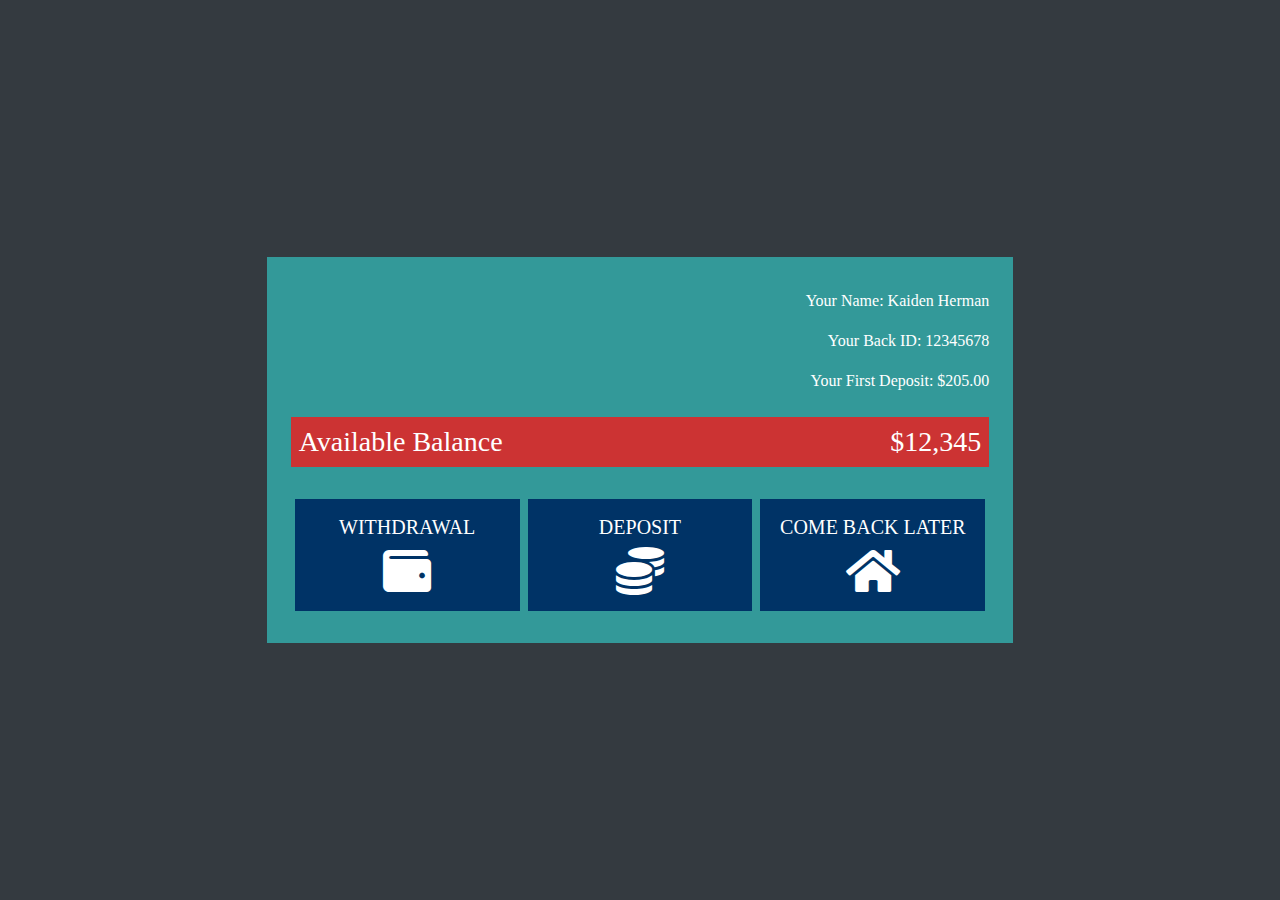
<file: banking-app/src/page2.html>
<head>
    <!-- メタタグ -->
    <meta charset="utf-8">
    <meta name="viewport" content="width=device-width, initial-scale=1, shrink-to-fit=no">

    <!-- Bootstrap CSS -->
    <link rel="stylesheet" href="https://stackpath.bootstrapcdn.com/bootstrap/4.4.1/css/bootstrap.min.css" integrity="sha384-Vkoo8x4CGsO3+Hhxv8T/Q5PaXtkKtu6ug5TOeNV6gBiFeWPGFN9MuhOf23Q9Ifjh" crossorigin="anonymous">

    <!-- fontawesome -->
    <link href="https://use.fontawesome.com/releases/v5.13.0/css/all.css" rel="stylesheet">

    <!-- local css -->
    <link rel="stylesheet" href="style.css">

    <title>Page 2</title>
</head>
<!-- ここから記述してください。 -->
<body class="bg-dark" style="color: white;">
    <div class="d-flex justify-content-center align-items-center" style="height: 100Vh;">
        <div class="col-md-7 col-10 my-auto bg-green px-4 pt-4">

            <div id="info" class="text-right py-2">
                <p>Your Name: Kaiden Herman</p>
                <p>Your Back ID: 12345678</p>
                <p>Your First Deposit: $205.00</p>
            </div>

            <div id="availableBalance" class="d-flex justify-content-between bg-red p-2">
                <h3 class="m-0">Available Balance</h3>
                <h3 class="m-0">$12,345</h3>
            </div>

            <div class="d-flex flex-wrap py-3">
                
                <div class="text-center col-lg-4 col-12 px-1 py-3">
                    <div class="bg-blue p-3 divButton">
                        <h5>WITHDRAWAL</h5>
                        <i class="fas fa-wallet fa-3x"></i>
                    </div>
                </div>

                <div class="text-center col-lg-4 col-12 px-1 py-3">
                    <div class="bg-blue p-3 divButton">
                        <h5>DEPOSIT</h5>
                        <i class="fas fa-coins fa-3x"></i>
                    </div>
                </div>

                <div class="text-center col-lg-4 col-12 px-1 py-3">
                    <div class="bg-blue p-3 divButton">
                        <h5>COME BACK LATER</h5>
                        <i class="fas fa-home fa-3x"></i>
                    </div>
                </div>
                
            </div>

        </div>
    </div>
</body>
</file>
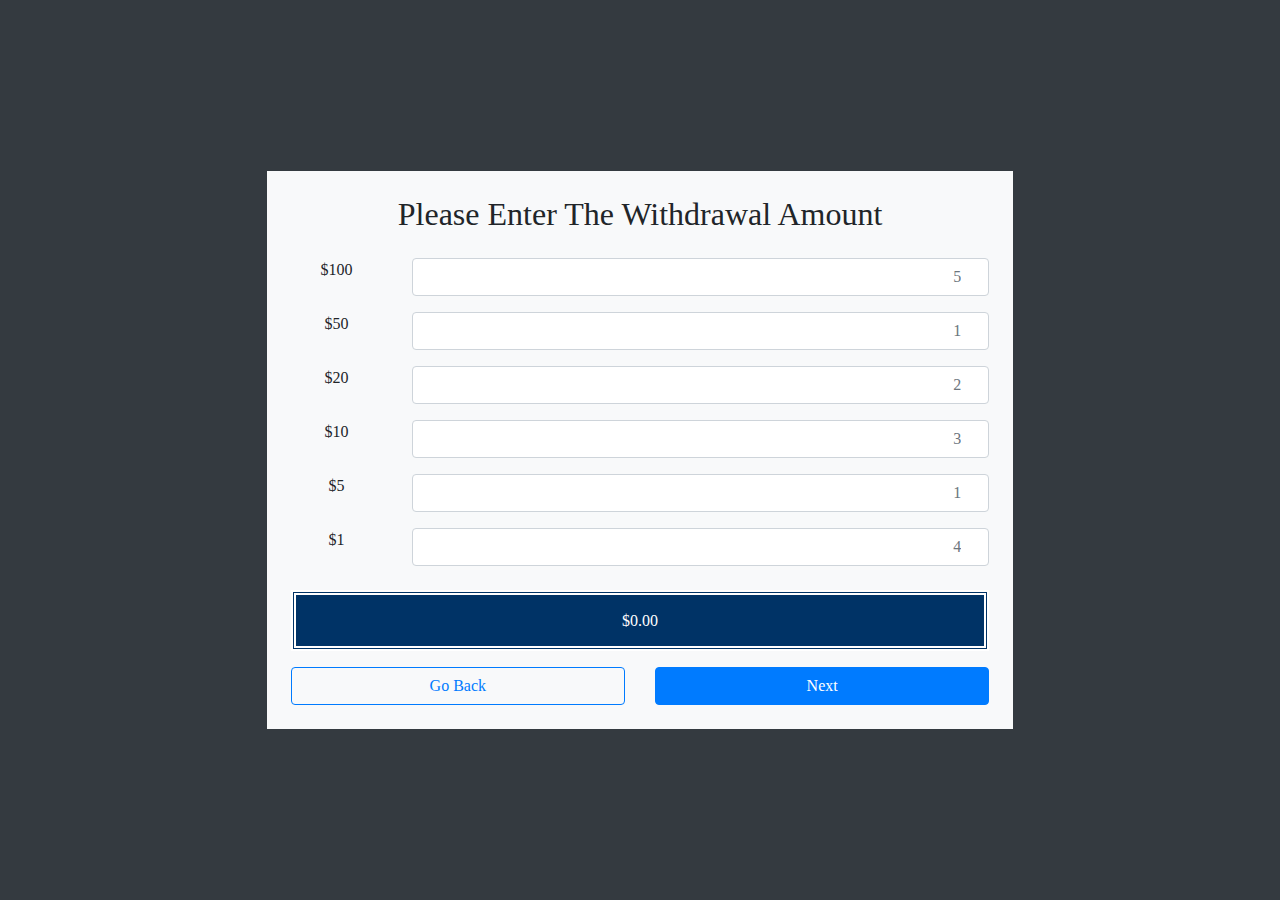
<file: banking-app/src/page3.html>
<head>
    <!-- メタタグ -->
    <meta charset="utf-8">
    <meta name="viewport" content="width=device-width, initial-scale=1, shrink-to-fit=no">

    <!-- Bootstrap CSS -->
    <link rel="stylesheet" href="https://stackpath.bootstrapcdn.com/bootstrap/4.4.1/css/bootstrap.min.css" integrity="sha384-Vkoo8x4CGsO3+Hhxv8T/Q5PaXtkKtu6ug5TOeNV6gBiFeWPGFN9MuhOf23Q9Ifjh" crossorigin="anonymous">

    <!-- fontawesome -->
    <link href="https://use.fontawesome.com/releases/v5.13.0/css/all.css" rel="stylesheet">

    <!-- local css -->
    <link rel="stylesheet" href="style.css">

    <title>Page 2</title>
</head>
<!-- ここから記述してください。 -->
<body class="bg-dark">
    <div class="d-flex justify-content-center align-items-center" style="height: 100Vh;">
        <div class="col-md-7 col-10 my-auto bg-light p-4">
            <div class="pb-3">
                <h2 class="text-center">Please Enter The Withdrawal Amount</h2>
            </div>
            <form class="m-0">
                <div class="form-group row">
                    <label class="col-2 text-center">$100</label>
                    <div class="col-10">
                        <input type="number" class="form-control text-right" placeholder="5">
                    </div>
                </div>

                <div class="form-group row">
                    <label class="col-2 text-center">$50</label>
                    <div class="col-10">
                        <input type="number" class="form-control text-right" placeholder="1">
                    </div>
                </div>

                <div class="form-group row">
                    <label class="col-2 text-center">$20</label>
                    <div class="col-10">
                        <input type="number" class="form-control text-right" placeholder="2">
                    </div>
                </div>

                <div class="form-group row">
                    <label class="col-2 text-center">$10</label>
                    <div class="col-10">
                        <input type="number" class="form-control text-right" placeholder="3">
                    </div>
                </div>

                <div class="form-group row">
                    <label class="col-2 text-center">$5</label>
                    <div class="col-10">
                        <input type="number" class="form-control text-right" placeholder="1">
                    </div>
                </div>

                <div class="form-group row">
                    <label class="col-2 text-center">$1 </label>
                    <div class="col-10">
                        <input type="number" class="form-control text-right" placeholder="4">
                    </div>
                </div>

                <div class="py-2">
                    <h6 class="text-center bg-blue p-3" style="color: white; border: double 5px;">$0.00</h6>
                </div>

                <div class="row">
                    <div class="col-6">
                        <button class="btn btn-outline-primary col-12">Go Back</button>
                    </div>
                    <div class="col-6">
                        <button class="btn btn-primary col-12">Next</button>
                    </div>
                </div>
            </form>

        </div>
    </div>
</body>
</file>
<file: banking-app/src/style.css>
body {
    font-family: "Futura";
}

.bg-green {
    background-color: #339999;
}

.bg-red {
    background-color: #CC3333;
}

.bg-blue {
    background-color: #003366;
}

.divButton:hover {
    cursor: pointer;
    opacity: 0.9;
}
</file>
